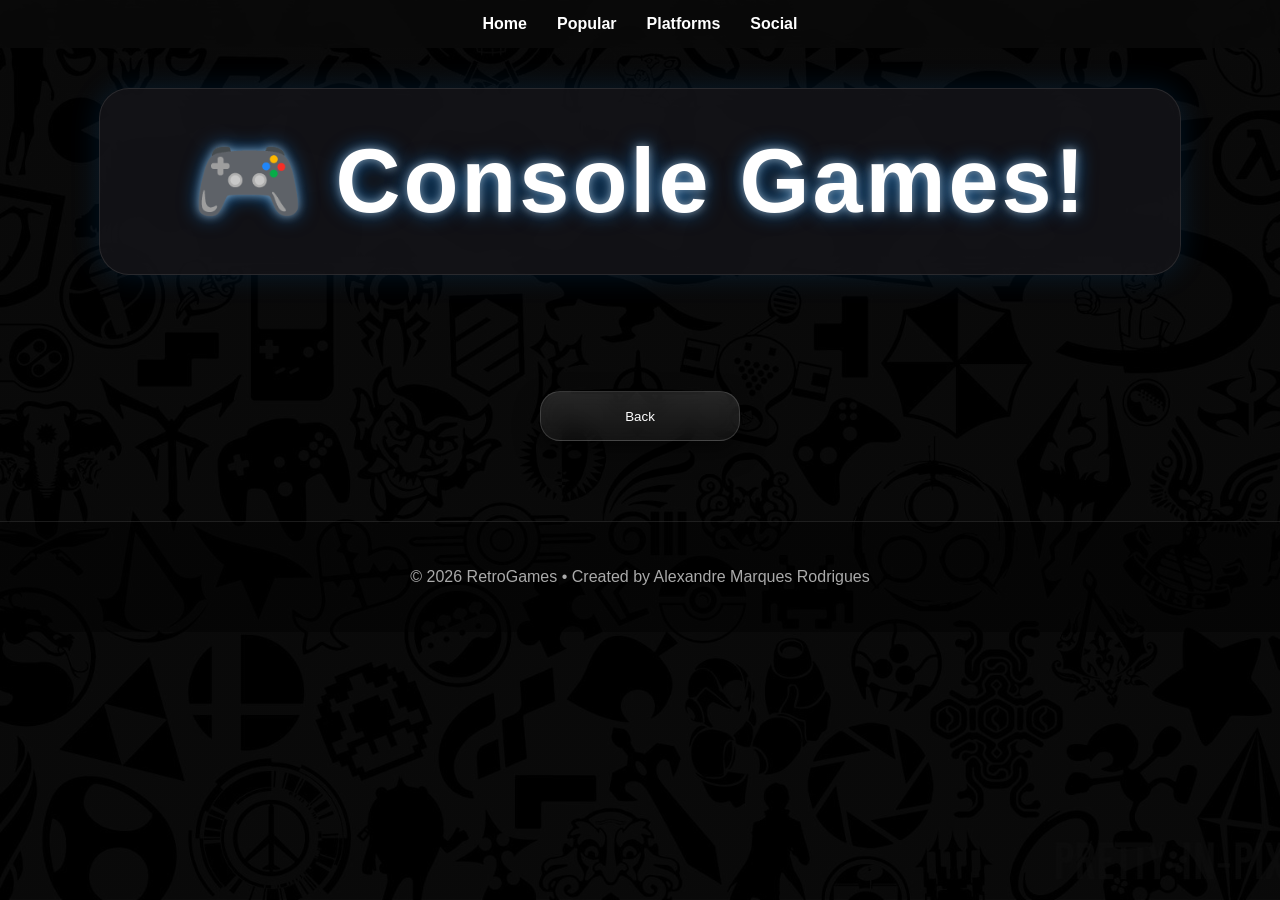
<file: console.html>
<!DOCTYPE html>
<html lang="pt-br">
<head>
<meta charset="UTF-8">
<meta name="viewport" content="width=device-width, initial-scale=1.0">
<title>RetroGamesWeb - Console Games</title>
<link rel="stylesheet" href="style.css">
</head>

<body>
    <nav class="navbar">
    <a href="index.html">Home</a>
    <a href="index.html#popular">Popular</a>
    <a href="index.html#platforms">Platforms</a>
    <a href="index.html#social">Social</a>
</nav>
    <header class="hero">
        <div class="title">
            <h1 id="titulo">🎮 Console Games!</h1>
        </div>
    </header>

<br><br>

<div class="botoes-2" id="gamesContainer"></div>

<script src="games.js"></script>

<script>

const params = new URLSearchParams(window.location.search);

const consoleName = params.get("console");

const titulo = document.getElementById("titulo");

titulo.innerText = 
"🎮 " + consoleName.toUpperCase() + " Games!";

const container = document.getElementById("gamesContainer");

const jogosFiltrados = gamesDatabase.filter(game =>
game.console === consoleName
);

if(jogosFiltrados.length > 0) {

    jogosFiltrados.forEach(game => {

    container.innerHTML += `
    <a href="${game.link}">
        <button>

            <img src="${game.image}" alt="">

            ${game.title}

        </button>
    </a>
    `;

});

} else {

    container.innerHTML = `
    <h2 style="color: white;">
        No games found
    </h2>
    `;

}

</script>

<div class="botoes" style="text-align: center;">
    <a href="index.html">
        <button style="width: 200px; height: 50px;">
            Back
        </button>
    </a>
</div>

<footer class="footer">

<p>
© 2026 RetroGames • Created by Alexandre Marques Rodrigues
</p>

    </footer>

</body>
</html>
</file>
<file: style.css>
body {
    background-image:
    linear-gradient(rgba(0,0,0,0.75), rgba(0,0,0,0.75)),
    url("264293.jpg");

    background-size: cover;
    background-position: center;
    background-repeat: no-repeat;
    background-attachment: fixed;

    color: white;
    text-align: center;

    font-family: 'Segoe UI', Tahoma, Geneva, Verdana, sans-serif;

    margin: 0;
    padding: 0;
}

.title {
    display: flex;
    align-items: center;
    justify-content: center;
    gap: 15px;

     text-shadow:
    0 0 10px rgba(255,255,255,0.5),
    0 0 20px rgba(0,140,255,0.6);
}

.title h1{
    font-size:90px;
    font-weight:800;
    letter-spacing:3px;
}

.title img {
    width: 150px;
    height: 150px;
}

.botoes-2 {
    display: flex;
    justify-content: center;
    flex-wrap: wrap;

    gap: 30px;

    max-width: 1100px;
    margin: auto;
    padding: 20px;
}

.redes {
display: flex;
justify-content: center;
gap: 20px;
}

.botoes { 
    display: flex; 
    justify-content: center; 
    gap: 20px; 
}

.consoles{
    display:grid;
    grid-template-columns:
    repeat(auto-fit,minmax(220px,1fr));
    gap:25px;
    max-width:1200px;
    margin:auto;
}
button {
    display: flex;
    flex-direction: column;
    align-items: center;
    justify-content: center;

    gap: 10px;

    width: 220px;
    height: 240px;

    border: 2px solid rgba(255,255,255,0.1);

    border-radius: 20px;

    background:
    linear-gradient(
        180deg,
        rgba(255,255,255,.12),
        rgba(255,255,255,.05)
    );

    border:
    1px solid rgba(255,255,255,.15);
    backdrop-filter: blur(10px);

    color: white;

    cursor: pointer;

    transition:
    transform 0.25s ease,
    background 0.25s ease,
    box-shadow 0.25s ease;

    box-shadow:
    0 10px 25px rgba(0,0,0,0.5);
}

button:hover{
    transform:
    translateY(-10px)
    scale(1.04);

    border-color:
    rgba(0,140,255,.6);

    box-shadow:
    0 0 20px rgba(0,140,255,.4),
    0 0 50px rgba(0,140,255,.2);

}
.img-c {
border-radius: 1px;
}

img {
    width: 150px;
    height: 150px;

    object-fit: cover;

    border-radius: 10px;

    transition: transform 0.3s ease;
}

button:hover img {
    transform: scale(1.05);
}

button p {
    margin: 0;

    font-size: 17px;
    font-weight: 600;
}

a {
    text-decoration: none;
    color: inherit;
}

.title h1 {
    margin: 0;
}
.copyright {
    text-align: center;

    font-size: 13px;

    max-width: 900px;

    margin: 60px auto 20px auto;

    padding: 20px;

    line-height: 1.7;

    color: rgba(255,255,255,0.7);
}

.subtitle {
    text-align: center;
    font-size: 13px;

    max-width: 900px;

    margin: 0 auto 20px auto;

    padding: 10px 20px;

    line-height: 1.7;

    color: rgba(255,255,255,0.7);
}

.pesquisa {
    display: flex;
    justify-content: center;
    align-items: center;
    gap: 5px;
}

#searchInput {
    padding: 10px;
    border-radius: 8px;
    border: none;
}

#searchButton {
    width: 40px;
    height: 40px;

    border: none;
    border-radius: 8px;

    cursor: pointer;
    font-size: 16px;
}

.pesquisa input {
    width: 400px;
    max-width: 80%;

    padding: 15px 20px;

    border: none;
    border-radius: 15px;

    background: rgba(255,255,255,0.1);

    backdrop-filter: blur(10px);

    color: white;
    font-size: 16px;

    outline: none;

    box-shadow: 0 0 10px rgba(0,0,0,0.4);
}

.pesquisa input::placeholder {
    color: rgba(0,140,255,0.6);
}

@media (max-width: 768px) {

    .title {
        font-size: 45px;
    }

    button {
        width: 170px;
        height: 210px;
    }

    img {
        width: 120px;
        height: 120px;
    }
}

.avaliacao {
    max-width: 400px;
    margin: 30px auto;
    padding: 20px 25px;
    background-color: rgba(30, 30, 35, 0.85);
    border: 1px solid rgba(255, 255, 255, 0.1);
    border-radius: 12px;
    box-shadow: 0 4px 12px rgba(0, 0, 0, 0.4);
    font-family: Arial, sans-serif;
    text-align: center;
    backdrop-filter: blur(6px);
}

.avaliacao h2 {
    margin-top: 0;
    margin-bottom: 15px;
    color: #fff;
}

.estrelas {
    font-size: 35px;
    margin-bottom: 15px;
}

.estrela {
    color: #555;
    cursor: pointer;
    transition: color 0.2s ease, transform 0.2s ease;
}

.estrela:hover {
    transform: scale(1.2);
}

.estrela.ativa {
    color: #FFD700;
}

.comment textarea {
    width: 100%;
    padding: 10px;
    margin-bottom: 15px;
    background-color: rgba(0, 0, 0, 0.3);
    border: 1px solid rgba(255, 255, 255, 0.15);
    border-radius: 8px;
    font-size: 14px;
    color: #eee;
    box-sizing: border-box;
    resize: vertical;
}

.comment textarea::placeholder {
    color: #888;
}

.comment textarea:focus {
    outline: none;
    border-color: #4CAF50;
    box-shadow: 0 0 4px rgba(76, 175, 80, 0.4);
}

.btn-avaliar {
    width: 400px;
    height: auto;
    padding: 12px;
    background-color: #4CAF50;
    color: white;
    border: none;
    border-radius: 8px;
    font-size: 15px;
    font-weight: bold;
    cursor: pointer;
    transition: background-color 0.3s ease, transform 0.2s ease, box-shadow 0.2s ease;
}

.btn-avaliar:hover {
    background-color: #43a047;
    transform: scale(1.03);
    box-shadow: 0 4px 12px rgba(76, 175, 80, 0.5);
}

.btn-avaliar:active {
    transform: scale(0.98);
}

.title-box {
    max-width: 850px;
    margin: 30px auto;
    padding: 20px 40px;
    background: rgba(30, 30, 35, 0.85);
    border: 1px solid rgba(255,255,255,0.1);
    border-radius: 25px;
    backdrop-filter: blur(10px);
    box-shadow:
        0 4px 12px rgba(0,0,0,0.4);
    display: flex;
    justify-content: center;
}

.hero{
    max-width:1000px;
    margin:40px auto;
    padding:40px;
    background:rgba(20,20,25,.85);
    border-radius:30px;
    backdrop-filter:blur(15px);
    border:1px solid rgba(255,255,255,.1);
    box-shadow:
    0 0 30px rgba(0,140,255,.15);
}

.hero p{
    font-size:20px;
    color:#ccc;
}

.c-title{
    margin-top:60px;
    margin-bottom:20px;
}

.c-title h1{
    display:inline-block;
    padding:12px 25px;
    border-radius:15px;
    background:rgba(255,255,255,.06);
    backdrop-filter:blur(10px);
    font-size:32px;
    border:1px solid rgba(255,255,255,.08);
}

.navbar{
    position:sticky;
    top:0;
    z-index:999;
    display:flex;
    justify-content:center;
    gap:30px;
    padding:15px;
    background:
    rgba(10,10,10,.85);
    backdrop-filter:blur(10px);
}

.navbar a{
    color:white;
    font-weight:bold;
    transition:.3s;
}

.navbar a:hover{
    color:#00aaff;
}

.footer{
    margin-top:80px;
    padding:30px;
    background:
    rgba(0,0,0,.4);
    color:#aaa;
    border-top:
    1px solid rgba(255,255,255,.1);

}
</file>
